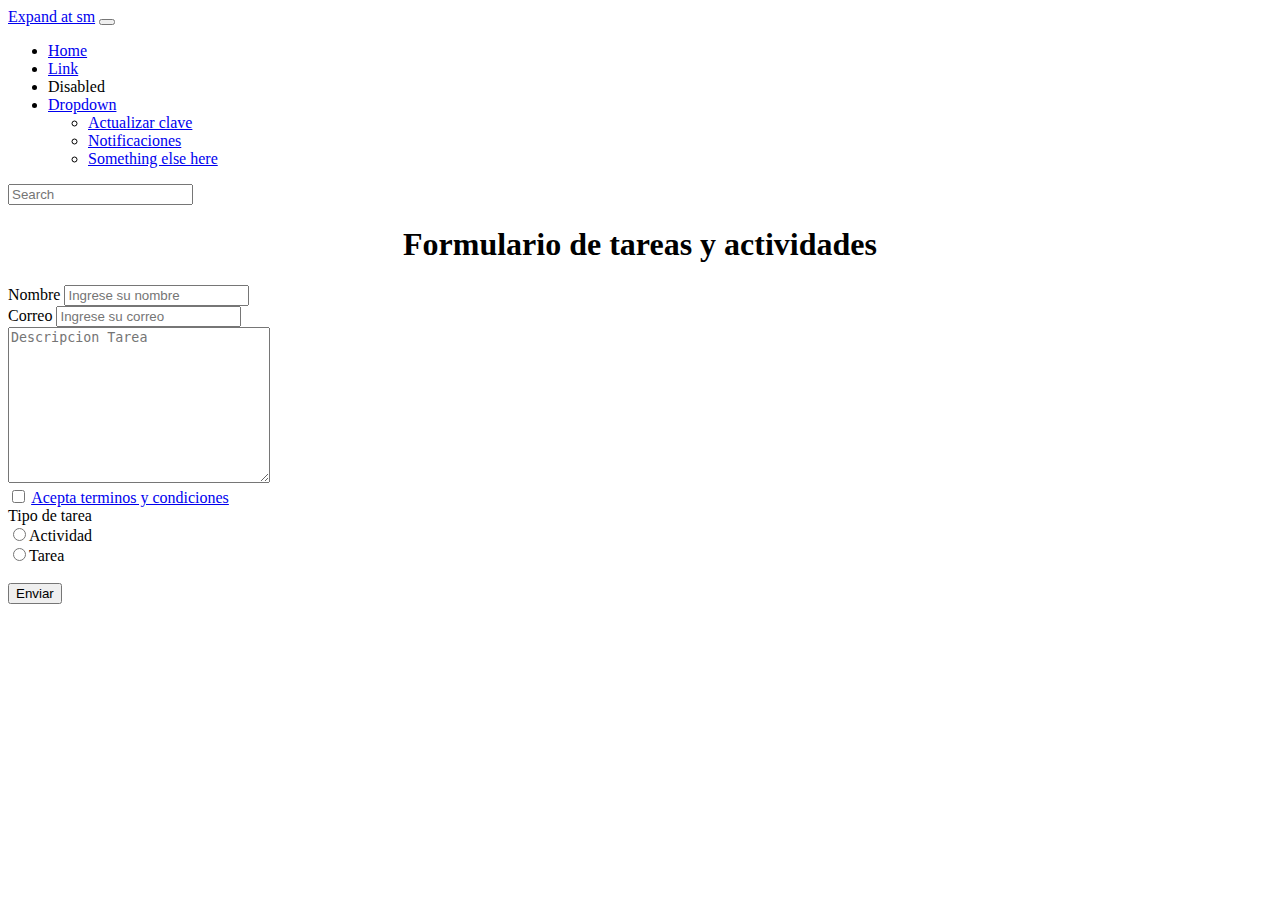
<file: app-tasks-bases/index.html>
<!DOCTYPE html>
<html lang="en">
<head>
    <meta charset="UTF-8">
    <meta name="viewport" content="width=device-width, initial-scale=1.0">
    <title>App Tasks</title>
    <!-- <link rel="stylesheet" href="/dllo-web/css/index.css"> -->
    <link href="https://cdn.jsdelivr.net/npm/bootstrap@5.3.1/dist/css/bootstrap.min.css" rel="stylesheet" integrity="sha384-4bw+/aepP/YC94hEpVNVgiZdgIC5+VKNBQNGCHeKRQN+PtmoHDEXuppvnDJzQIu9" crossorigin="anonymous">
</head>
<body>
    <!-- <nav>
        <ul>
            <li><a class="active " href="#home">Home</li>
            <li><a  href="#home">News</li>
            <li><a  href="#home">Contact</li>
            <li><a  href="#home">About</li>

        </ul>    
        </nav>
    
        <div class="container">
            <div class="element"></div>
        </div>
     -->
     <nav class="navbar navbar-expand-sm navbar-dark bg-dark" aria-label="Third navbar example">
        <div class="container-fluid">
          <a class="navbar-brand" href="#">Expand at sm</a>
          <button class="navbar-toggler" type="button" data-bs-toggle="collapse" data-bs-target="#navbarsExample03" aria-controls="navbarsExample03" aria-expanded="false" aria-label="Toggle navigation">
            <span class="navbar-toggler-icon"></span>
          </button>
    
          <div class="collapse navbar-collapse" id="navbarsExample03">

            <ul class="navbar-nav me-auto mb-2 mb-sm-0">
              <li class="nav-item">
                <a class="nav-link active" aria-current="page" href="#">Home</a>
              </li>
              <li class="nav-item">
                <a class="nav-link" href="#">Link</a>
              </li>
              <li class="nav-item">
                <a class="nav-link disabled" aria-disabled="true">Disabled</a>
              </li>
              <li class="nav-item dropdown">
                <a class="nav-link dropdown-toggle" href="#" data-bs-toggle="dropdown" aria-expanded="false">Dropdown</a>
                <ul class="dropdown-menu">

                  <li><a class="dropdown-item" href="#">Actualizar clave</a></li>
                  <li><a class="dropdown-item" href="#">Notificaciones</a></li>
                  <li><a class="dropdown-item" href="#">Something else here</a></li>
                </ul>
              </li>
            </ul>
            <form role="search">
              <input class="form-control" type="search" placeholder="Search" aria-label="Search">
            </form>
          </div>
        </div>
      </nav>

      <main>
        <div class="form-floating mb-3">
        <center>
          <h1> Formulario de tareas y actividades </h1>
        </center>
        <form action="javascript:void(0)" onsubmit="getDataForm()">
          <label for="txtName">Nombre</label>   <!--Id Interacciones JS Name base de datos-->
          
          <input   class="form-control"  id="txtName" name="txtName" type="text" placeholder="Ingrese su nombre"> 
          <br>
          <label for="txtEmail">Correo</label>   <!--Id Interacciones JS Name base de datos-->
          
          <input class="form-control"  id="txtEmail" name="txtEmail" type="text" placeholder="Ingrese su correo"> 
          <br>

          <textarea class="form-control" name="txtTask" id="txtTask" cols="30" rows="10" placeholder="Descripcion Tarea"></textarea>

          <br>
          
          <input   type="checkbox" name="acceptConditions" id="acceptConditions">
          <label for="acceptConditions">
            <a href="https://www.google.com/" target="_blank">Acepta terminos y condiciones</a></label>
            <br>
            <label for="taskType">Tipo de tarea</label>
            <br>
            <input type="radio" name="taskType" id="typeA">Actividad
            <br>
            <input   type="radio" name="taskType" id="typeB">Tarea
            <br>
            <br>
            <input  class="form-control"  type="submit" value="Enviar">
          </form>

      </div>
      </main>
      
     <script src="index.js" ></script>
     <script src="https://cdn.jsdelivr.net/npm/bootstrap@5.0.2/dist/js/bootstrap.bundle.min.js" integrity="sha384-MrcW6ZMFYlzcLA8Nl+NtUVF0sA7MsXsP1UyJoMp4YLEuNSfAP+JcXn/tWtIaxVXM" crossorigin="anonymous"></script>
</body>
</html>
</file>
